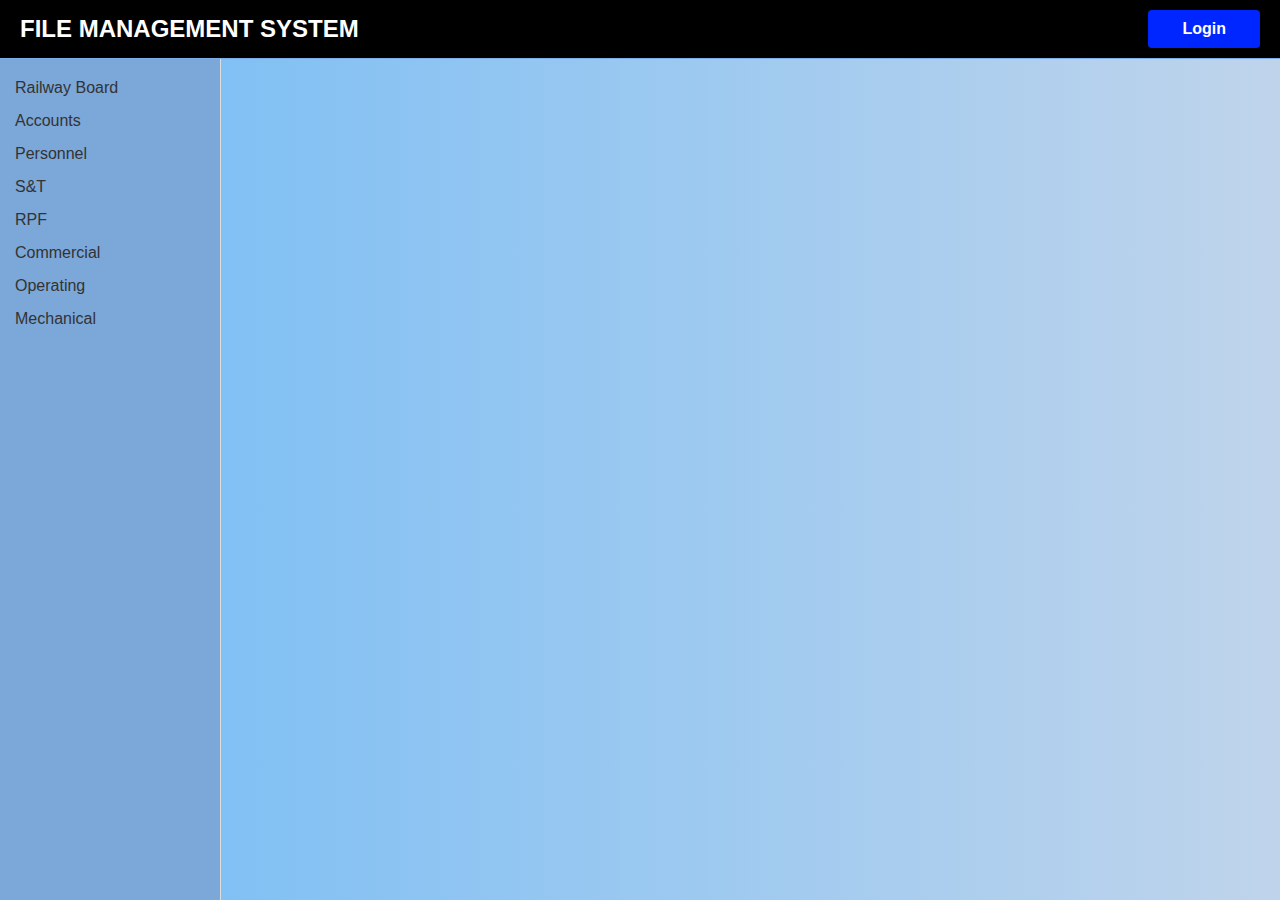
<file: subcategory.html>
<!DOCTYPE html>
<html lang="en">
<head>
    <meta charset="UTF-8">
    <meta name="viewport" content="width=device-width, initial-scale=1.0">
    <title>File Management System - Subcategories</title>
    <link rel="stylesheet" href="styles.css">
</head>
<body class="subcategory-page">
    <div class="dashboard-container">
        <header>
            <h1>FILE MANAGEMENT SYSTEM</h1>
            <button class="login-button" onclick="location.href='index.html'">Login</button>
        </header>
        <div class="main-content">
            <aside class="sidebar">
                <ul id="categoryList">
                    <li><a href="dashboard.html">Railway Board</a></li>
                    <li><a href="dashboard.html">Accounts</a></li>
                    <li><a href="dashboard.html">Personnel</a></li>
                    <li><a href="dashboard.html">S&T</a></li>
                    <li><a href="dashboard.html">RPF</a></li>
                    <li><a href="dashboard.html">Commercial</a></li>
                    <li><a href="dashboard.html">Operating</a></li>
                    <li><a href="dashboard.html">Mechanical</a></li>
                </ul>
            </aside>
            <section class="content">
                <h2 id="categoryTitle"></h2>
                <ul id="subcategoryList"></ul>
            </section>
        </div>
    </div>
    <script src="script.js"></script>
</body>
</html>
</file>
<file: styles.css>
/* General styles */
body {
    font-family: 'Kumbh Sans', sans-serif;
    margin: 0;
    padding: 0;
    background:linear-gradient(to right, #74bcf6 0%, #bfd4eb 100%);
}

header {
    display: flex;
    justify-content: space-between;
    align-items: center;
    padding: 10px 20px;
    background-color: #000000;
    border-bottom: 1px solid #7aafe9;
}

header h1 {
    margin: 0;
    font-size: 1.5rem;
    color: #fff;
}

.login-button {
    display: flex;
    justify-content:center;
    font-weight: bolder;
    align-items:flex-end;
    text-decoration: none;
    padding: 10px 20px;
    font-size: 1rem;
    height: 100%;
    width: 9%;
    border: none;
    outline: none;
    border-radius: 4px;
    background: #0026ff;
    color: #fff;
    cursor: pointer;
    transition: background-color 0.3s ease;
}

.login-button:hover{
    background-color: #ff0000;
    color: #fff;
}

.dashboard-container {
    display: flex;
    flex-direction: column;
    height: 100vh;
}

.main-content {
    display: flex;
    flex: 1;
}

.sidebar {
    width: 200px;
    background-color: #7ba7d9;
    border-right: 1px solid #ddd;
    padding: 10px;
}

.sidebar ul {
    list-style: none;
    padding: 0;
    margin: 0;
}

.sidebar ul li {
    margin: 5px 0;
}

.sidebar ul li a {
    text-decoration: none;
    color: #333;
    display: block;
    padding: 5px;
    border-radius: 4px;
}

.sidebar ul li a:hover {
    background-color: #ddd;
}

.add-category {
    margin-top: 20px;
    text-align: center;
}

.add-category button {
    background-color: #007BFF;
    color: white;
    border: none;
    border-radius: 50%;
    width: 30px;
    height: 30px;
    font-size: 20px;
    cursor: pointer;
    margin-bottom: 5px;
}

.add-category span {
    display: block;
    margin-bottom: 10px;
}

.content {
    flex: 1;
    display: flex;
    justify-content: center;
    align-items: center;
    flex-direction: column;
}

.content #addCategoryForm {
    display: none;
    text-align: center;
}

.content input {
    padding: 10px;
    margin: 10px;
    width: 300px;
    border: 1px solid #ccc;
    border-radius: 4px;
}

.content .submit-button {
    background-color: #4CAF50;
    color: white;
    border: none;
    padding: 10px 20px;
    border-radius: 4px;
    cursor: pointer;
}

.content .submit-button:hover {
    background-color: #45a049;
}

.hidden {
    display: none;
}

/* Login Page Styles */
.login-container {
    display: flex;
    flex-direction: column;
    align-items: center;
    justify-content: center;
    height: 100vh;
    background-image: linear-gradient(to top, #7ba7d9 0%, #fff 100%);
    background-color: #7ba7d9;
}

#loginForm {
    display: flex;
    flex-direction: column;
    align-items: center;
}

#loginForm input {
    margin: 10px 0;
    padding: 10px;
    width: 200px;
    border: 1px solid #ccc;
    border-radius: 4px;
}

#loginForm button {
    padding: 10px 20px;
    background-color: #4CAF50;
    color: white;
    border: none;
    border-radius: 4px;
    cursor: pointer;
}

#loginForm button:hover {
    background-color: #0026ff;
}

#forgotPassword {
    color: #007BFF;
    text-decoration: none;
    margin-top: 10px;
}

#forgotPassword:hover {
    text-decoration: underline;
}


.footer-buttons {
    text-align: center;
    margin: 20px 0;
}

/* footer styling */
.footer {
    position: fixed;
    bottom: 0;
    width: 100%;
    background-color: #f8f9fa;
    padding: 10px 0;
    box-shadow: 0 -2px 5px rgba(0, 0, 0, 0.1);
}

.footer-nav {
    list-style: none;
    display: flex;
    justify-content: center;
    margin: 0;
    padding: 0;
}

.footer-nav li {
    margin: 0 15px;
}

.footer-nav a {
    text-decoration: none;
    color: #007BFF;
    font-weight: bold;
    transition: color 0.3s ease;
}

.footer-nav a:hover {
    color: #0056b3;
}
</file>
